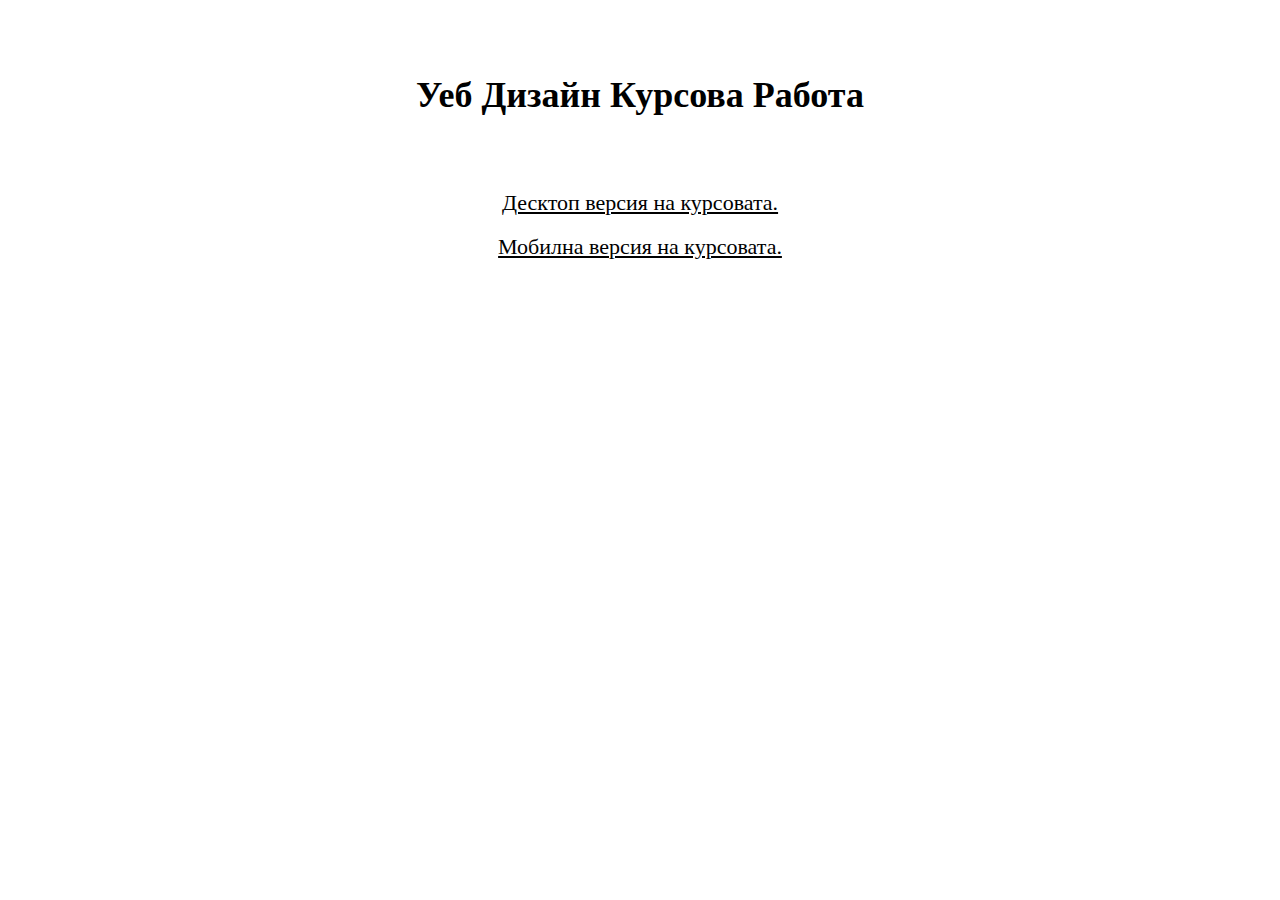
<file: index.html>
<!DOCTYPE html>
<html lang="en">
    <head>
        <title></title>
        <meta charset="UTF-8">
        <meta name="viewport" content="width=device-width, initial-scale=1">
        <style>
            html, body {
                margin: 0;
                padding: 0;
            }
            h1 {
                font-size: 36px;
                text-align: center;
                padding-top: 50px;
            }

            .links {
                text-align: center;
                padding: 50px;
            }

            .links a {
                font-size: 22px;
                color: #000;
                text-decoration: underline;
            }
        </style>

    </head>
    <body>
        <h1>Уеб Дизайн Курсова Работа</h1>
        <div class="links">
            <a href="projects/desktop/index.html">Десктоп версия на курсовата.</a>
            <br />
            <br />
            <a href="projects/mobile/index.html">Мобилна версия на курсовата.</a>
        </div>
        
    </body>
</html>
</file>
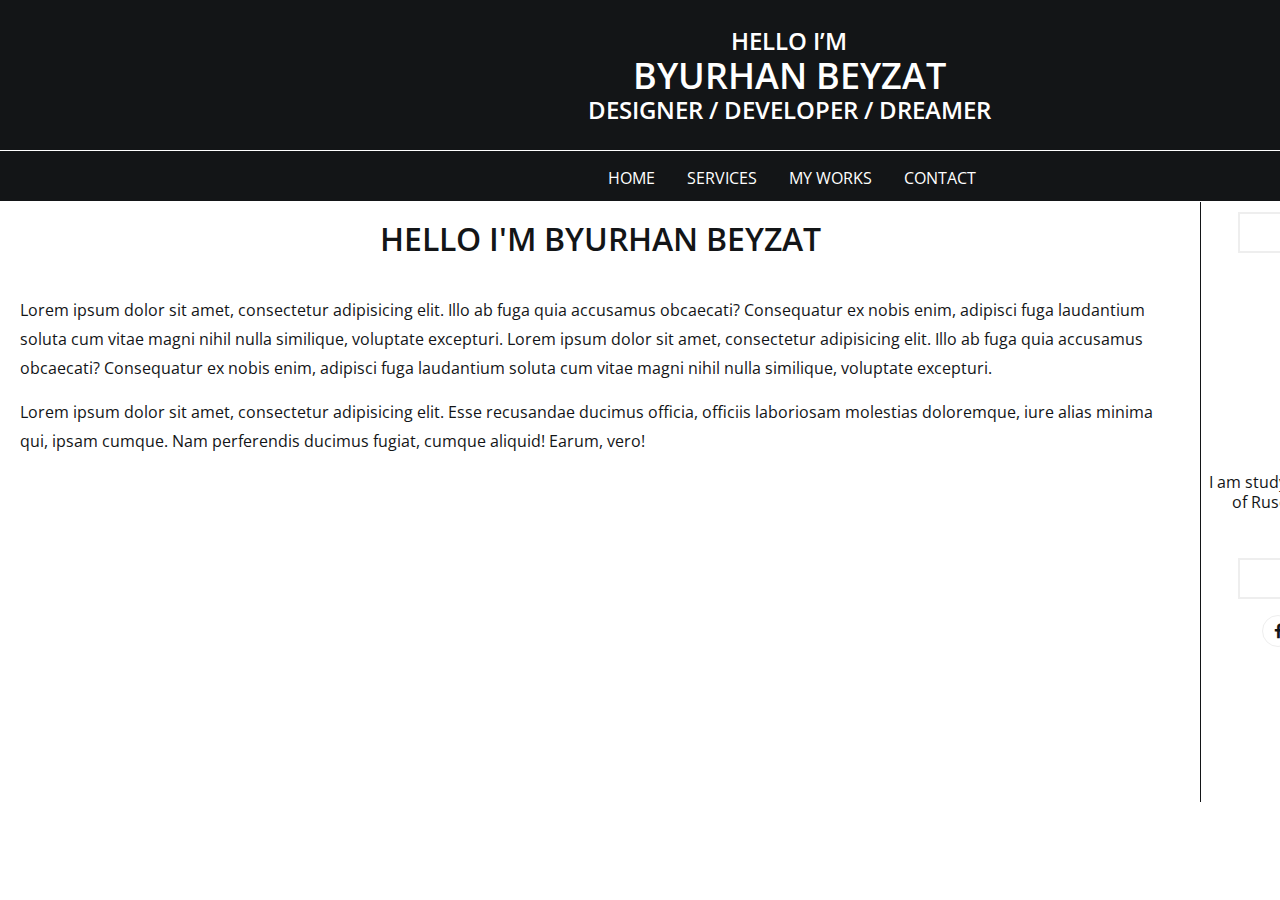
<file: projects/desktop/index.html>
<!DOCTYPE html>
<html lang="en">
    <head>
        <meta charset="UTF-8">
        <title>Byurhan Beyzat - Freelancer</title>
        <meta name="viewport" content="width=device-width, initial-scale=1">
        <link href="../css/main.css" rel="stylesheet">
        <link href="../css/font-awesome.min.css" rel="stylesheet">

    </head>
    <body>
        <header>
            <h1><span>Hello i’m</span>Byurhan Beyzat<span>Designer / Developer / Dreamer</span></h1>
        </header>
        <nav>
            <ul>
                <li><a href="index.html">Home</a></li>
                <li><a href="services.html">Services</a></li>
                <li><a href="portfolio.html">My Works</a></li>
                <li><a href="contact.html">Contact</a></li>
            </ul>
        </nav>

        <main>
            <h1 class="welcome">Hello I'm Byurhan Beyzat</h1>
            <div class="content">
                <p>
                    Lorem ipsum dolor sit amet, consectetur adipisicing elit. Illo ab fuga quia accusamus obcaecati? Consequatur ex nobis enim, adipisci fuga laudantium soluta cum vitae magni nihil nulla similique, voluptate excepturi.
                    Lorem ipsum dolor sit amet, consectetur adipisicing elit. Illo ab fuga quia accusamus obcaecati? Consequatur ex nobis enim, adipisci fuga laudantium soluta cum vitae magni nihil nulla similique, voluptate excepturi.
                </p>
                <p>Lorem ipsum dolor sit amet, consectetur adipisicing elit. Esse recusandae ducimus officia, officiis laboriosam molestias doloremque, iure alias minima qui, ipsam cumque. Nam perferendis ducimus fugiat, cumque aliquid! Earum, vero!</p>
            </div>
        </main>

        <aside>
            <div class="about-widget">
                <h4 class="widget-title">About me</h4>
                <a href="#"><img src="../img/profile.png" alt="Mee" width="135px"></a>
                <p>Hi, I'm Byurhan</p>
                <hr>
                <p>I am studying computer science at the University of Ruse. I have a passion for programming, design and photography.</p>
            </div>
            <div class="contact-widget">
                <h4 class="widget-title">Follow me</h4>
                <div class="widget-icons">
                    <ul>
                        <li><a href="https://www.facebook.com/imbyurhan" target="_blank"><i class="fa fa-facebook" aria-hidden="true"></i></a></li>
                        <li><a href="https://twitter.com/imbyurhan" target="_blank"><i class="fa fa-twitter" aria-hidden="true"></i></a></li>
                        <li><a href="https://www.instagram.com/imbyurhan/" target="_blank"><i class="fa fa-instagram" aria-hidden="true"></i></a></li>
                        <li><a href="https://github.com/imbyurhan" target="_blank"><i class="fa fa-github" aria-hidden="true"></i></a></li>
                        <li><a href="https://dribbble.com/imbyurhan" target="_blank"><i class="fa fa-dribbble" aria-hidden="true"></i></a></li>
                        <li><a href="mailto:byurri@mail.bg" target="_blank"><i class="fa fa-envelope-o" aria-hidden="true"></i></a></li>
                    </ul>
                </div>
            </div>
        </aside>

    </body>
</html>
</file>
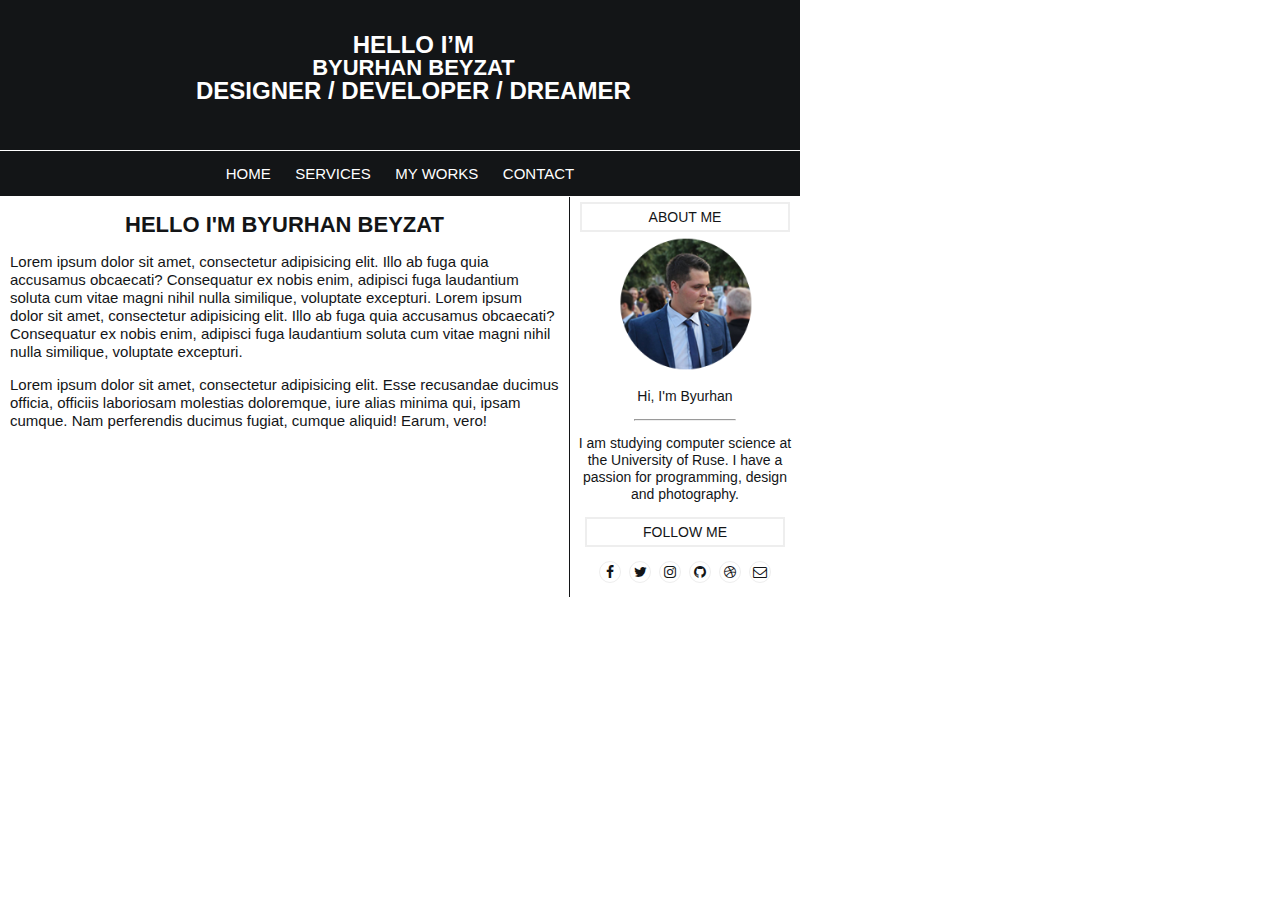
<file: projects/mobile/index.html>
<!DOCTYPE html>
<html lang="en">
    <head>
        <meta charset="UTF-8">
        <title>Byurhan Beyzat - Freelancer</title>
        <meta name="viewport" content="width=device-width, initial-scale=1">
        <!--<link href="assets/css/main.css" rel="stylesheet">-->
        <link href="../css/screen.css" rel="stylesheet">
        <link href="../css/font-awesome.min.css" rel="stylesheet">

    </head>
    <body>
        <header>
            <h1><span>Hello i’m</span>Byurhan Beyzat<span>Designer / Developer / Dreamer</span></h1>
        </header>
        <nav>
            <ul>
                <li><a href="index.html">Home</a></li>
                <li><a href="services.html">Services</a></li>
                <li><a href="portfolio.html">My Works</a></li>
                <li><a href="contact.html">Contact</a></li>
            </ul>
        </nav>

        <main>
            <h1 class="welcome">Hello I'm Byurhan Beyzat</h1>
            <div class="content">
                <p>
                    Lorem ipsum dolor sit amet, consectetur adipisicing elit. Illo ab fuga quia accusamus obcaecati? Consequatur ex nobis enim, adipisci fuga laudantium soluta cum vitae magni nihil nulla similique, voluptate excepturi.
                    Lorem ipsum dolor sit amet, consectetur adipisicing elit. Illo ab fuga quia accusamus obcaecati? Consequatur ex nobis enim, adipisci fuga laudantium soluta cum vitae magni nihil nulla similique, voluptate excepturi.
                </p>
                <p>Lorem ipsum dolor sit amet, consectetur adipisicing elit. Esse recusandae ducimus officia, officiis laboriosam molestias doloremque, iure alias minima qui, ipsam cumque. Nam perferendis ducimus fugiat, cumque aliquid! Earum, vero!</p>
            </div>
        </main>

        <aside>
            <div class="about-widget">
                <h4 class="widget-title">About me</h4>
                <a href="#"><img src="../img/profile.png" alt="Mee" width="135px"></a>
                <p>Hi, I'm Byurhan</p>
                <hr>
                <p>I am studying computer science at the University of Ruse. I have a passion for programming, design and photography.</p>
            </div>
            <div class="contact-widget">
                <h4 class="widget-title">Follow me</h4>
                <div class="widget-icons">
                    <ul>
                        <li><a href="https://www.facebook.com/imbyurhan" target="_blank"><i class="fa fa-facebook" aria-hidden="true"></i></a></li>
                        <li><a href="https://twitter.com/imbyurhan" target="_blank"><i class="fa fa-twitter" aria-hidden="true"></i></a></li>
                        <li><a href="https://www.instagram.com/imbyurhan/" target="_blank"><i class="fa fa-instagram" aria-hidden="true"></i></a></li>
                        <li><a href="https://github.com/imbyurhan" target="_blank"><i class="fa fa-github" aria-hidden="true"></i></a></li>
                        <li><a href="https://dribbble.com/imbyurhan" target="_blank"><i class="fa fa-dribbble" aria-hidden="true"></i></a></li>
                        <li><a href="mailto:byurri@mail.bg" target="_blank"><i class="fa fa-envelope-o" aria-hidden="true"></i></a></li>
                    </ul>
                </div>
            </div>
        </aside>

    </body>
</html>
</file>
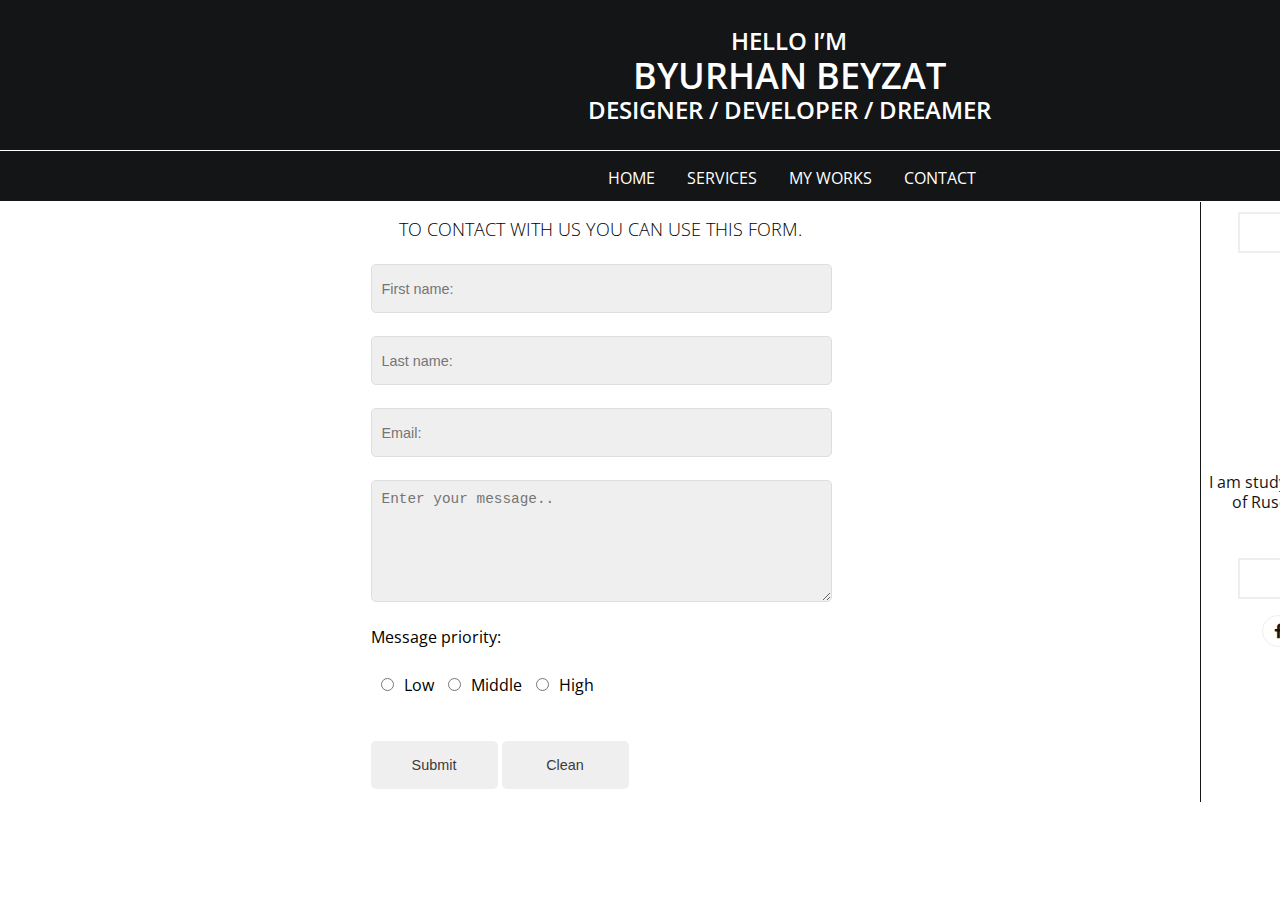
<file: projects/desktop/contact.html>
<!DOCTYPE html>
<html lang="en">
    <head>
        <meta charset="UTF-8">
        <title>Byurhan Beyzat - Freelancer</title>
        <meta name="viewport" content="width=device-width, initial-scale=1">
        <link href="../css/main.css" rel="stylesheet">
        <link href="../css/font-awesome.min.css" rel="stylesheet">

    </head>
    <body>
        <header>
            <h1><span>Hello i’m</span>Byurhan Beyzat<span>Designer / Developer / Dreamer</span></h1>
        </header>
        <nav>
            <ul>
                <li><a href="index.html">Home</a></li>
                <li><a href="services.html">Services</a></li>
                <li><a href="portfolio.html">My Works</a></li>
                <li><a href="contact.html">Contact</a></li>
            </ul>
        </nav>    

        <main>
            <h1 class="text1">To contact with us you can use this form.</h1>
            <div class="contact-form">
                <form action="" method="post">
                    <label></label>
                    <input name="name" class="input" required="required" placeholder="First name:">
                       
                    <label></label>
                    <input name="lastname" class="input" required="required" placeholder="Last name:">

                    <label></label>
                    <input name="email" class="input" type="email" required="required" placeholder="Email:">
                            
                    <label></label>
                    <textarea name="message" cols="20" rows="5" required="required" placeholder="Enter your message.."></textarea>
                    
                    <p>Мessage priority:</p>
                    <input type="radio" class="radio" name="priority" value="l">Low                 
                    <input type="radio" class="radio" name="priority" value="m">Middle                    
                    <input type="radio" class="radio" name="priority" value="h">High         
                    <label></label>      
                    <input type="submit" id="submit" class="input" name="submit" value="Submit" />
                    <input type="reset" id="reset" class="input" name="reset" value="Clean" />
                </form>
            </div>
        </main>

        <aside>
            <div class="about-widget">
                <h4 class="widget-title">About me</h4>
                <a href="#"><img src="../img/profile.png" alt="Mee" width="135px"></a>
                <p>Hi, I'm Byurhan</p>
                <hr>
                <p>I am studying computer science at the University of Ruse. I have a passion for programming, design and photography.</p>
            </div>
            <div class="contact-widget">
                <h4 class="widget-title">Follow me</h4>
                <div class="widget-icons">
                    <ul>
                        <li><a href="https://www.facebook.com/imbyurhan" target="_blank"><i class="fa fa-facebook" aria-hidden="true"></i></a></li>
                        <li><a href="https://twitter.com/imbyurhan" target="_blank"><i class="fa fa-twitter" aria-hidden="true"></i></a></li>
                        <li><a href="https://www.instagram.com/imbyurhan/" target="_blank"><i class="fa fa-instagram" aria-hidden="true"></i></a></li>
                        <li><a href="https://github.com/imbyurhan" target="_blank"><i class="fa fa-github" aria-hidden="true"></i></a></li>
                        <li><a href="https://dribbble.com/imbyurhan" target="_blank"><i class="fa fa-dribbble" aria-hidden="true"></i></a></li>
                        <li><a href="mailto:byurri@mail.bg" target="_blank"><i class="fa fa-envelope-o" aria-hidden="true"></i></a></li>
                    </ul>
                </div>
            </div>
        </aside>


    </body>
</html>
</file>
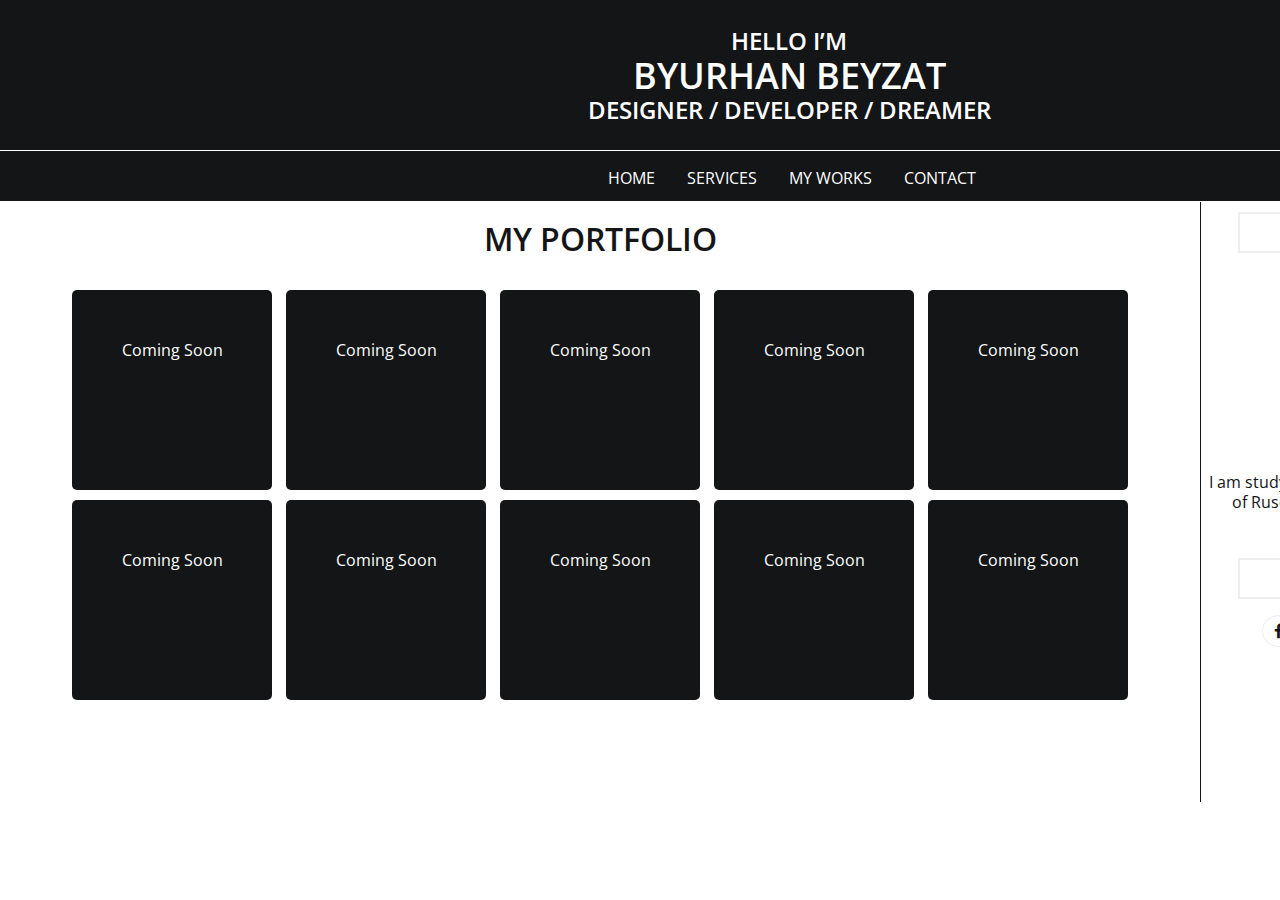
<file: projects/desktop/portfolio.html>
<!DOCTYPE html>
<html lang="en">
    <head>
        <meta charset="UTF-8">
        <title>Byurhan Beyzat - Freelancer</title>
        <meta name="viewport" content="width=device-width, initial-scale=1">
        <link href="../css/main.css" rel="stylesheet">
        <link href="../css/font-awesome.min.css" rel="stylesheet">

    </head>
    <body>
        <header>
            <h1><span>Hello i’m</span>Byurhan Beyzat<span>Designer / Developer / Dreamer</span></h1>
        </header>
        <nav>
            <ul>
                <li><a href="index.html">Home</a></li>
                <li><a href="services.html">Services</a></li>
                <li><a href="portfolio.html">My Works</a></li>
                <li><a href="contact.html">Contact</a></li>
            </ul>
        </nav>    

        <main>
            <h1 class="welcome">My portfolio</h1>
            <div class="content">
                <div class="projects">
                    <li><a href="#">Coming Soon</a></li>
                    <li><a href="#">Coming Soon</a></li>
                    <li><a href="#">Coming Soon</a></li>
                    <li><a href="#">Coming Soon</a></li>
                    <li><a href="#">Coming Soon</a></li>
                    <li><a href="#">Coming Soon</a></li>
                    <li><a href="#">Coming Soon</a></li>
                    <li><a href="#">Coming Soon</a></li>
                    <li><a href="#">Coming Soon</a></li>
                    <li><a href="#">Coming Soon</a></li>
                </div>
            </div>
        </main>

        <aside>
            <div class="about-widget">
                <h4 class="widget-title">About me</h4>
                <a href="#"><img src="../img/profile.png" alt="Mee" width="135px"></a>
                <p>Hi, I'm Byurhan</p>
                <hr>
                <p>I am studying computer science at the University of Ruse. I have a passion for programming, design and photography.</p>
            </div>
            <div class="contact-widget">
                <h4 class="widget-title">Follow me</h4>
                <div class="widget-icons">
                    <ul>
                        <li><a href="https://www.facebook.com/imbyurhan" target="_blank"><i class="fa fa-facebook" aria-hidden="true"></i></a></li>
                        <li><a href="https://twitter.com/imbyurhan" target="_blank"><i class="fa fa-twitter" aria-hidden="true"></i></a></li>
                        <li><a href="https://www.instagram.com/imbyurhan/" target="_blank"><i class="fa fa-instagram" aria-hidden="true"></i></a></li>
                        <li><a href="https://github.com/imbyurhan" target="_blank"><i class="fa fa-github" aria-hidden="true"></i></a></li>
                        <li><a href="https://dribbble.com/imbyurhan" target="_blank"><i class="fa fa-dribbble" aria-hidden="true"></i></a></li>
                        <li><a href="mailto:byurri@mail.bg" target="_blank"><i class="fa fa-envelope-o" aria-hidden="true"></i></a></li>
                    </ul>
                </div>
            </div>
        </aside>


    </body>
</html>
</file>
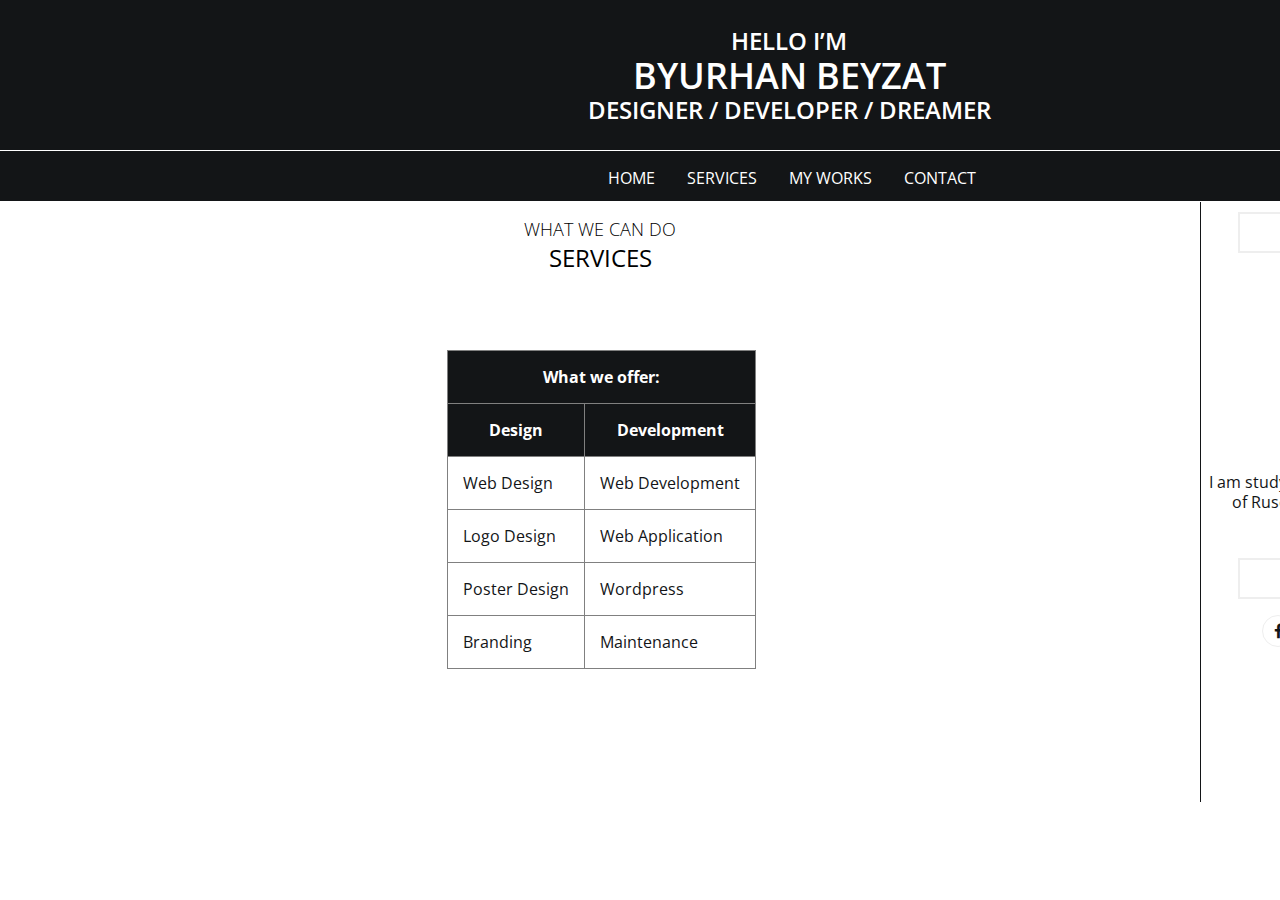
<file: projects/desktop/services.html>
<!DOCTYPE html>
<html lang="en">
    <head>
        <meta charset="UTF-8">
        <title>Byurhan Beyzat - Freelancer</title>
        <meta name="viewport" content="width=device-width, initial-scale=1">
        <link href="../css/main.css" rel="stylesheet">
        <link href="../css/font-awesome.min.css" rel="stylesheet">

    </head>
    <body>
        <header>
            <h1> <span> Hello i’m </span> Byurhan Beyzat <span>Designer / Developer / Dreamer</span> </h1>
        </header>

        <nav>
            <ul>
                <li><a href="index.html">Home</a></li>
                <li><a href="services.html">Services</a></li>
                <li><a href="portfolio.html">My Works</a></li>
                <li><a href="contact.html">Contact</a></li>
            </ul>
        </nav>    

        <main>
            <h1 class="text1">What we can do </h1>
            <h1 class="text2">Services</h1>
            <div class="services-table">
                <table border="1">
                    <tr>
                        <th colspan="2">What we offer:</th>
                    </tr>
                    <tr>
                        <th>Design</th>
                        <th>Development</th>
                    </tr>
                    <tr>
                        <td>Web Design</td>
                        <td>Web Development</td>
                    </tr>
                    <tr>
                        <td>Logo Design</td>
                        <td>Web Application</td>
                    </tr>
                    <tr>
                        <td>Poster Design</td>
                        <td>Wordpress</td>
                    </tr>
                    <tr>
                        <td>Branding</td>
                        <td>Maintenance</td>
                    </tr>
                </table>
            </div>
        </main>

        <aside>
            <div class="about-widget">
                <h4 class="widget-title">About me</h4>
                <a href="#"><img src="../img/profile.png" alt="Mee" width="135px"></a>
                <p>Hi, I'm Byurhan</p>
                <hr>
                <p>I am studying computer science at the University of Ruse. I have a passion for programming, design and photography.</p>
            </div>
            <div class="contact-widget">
                <h4 class="widget-title">Follow me</h4>
                <div class="widget-icons">
                    <ul>
                        <li><a href="https://www.facebook.com/imbyurhan" target="_blank"><i class="fa fa-facebook" aria-hidden="true"></i></a></li>
                        <li><a href="https://twitter.com/imbyurhan" target="_blank"><i class="fa fa-twitter" aria-hidden="true"></i></a></li>
                        <li><a href="https://www.instagram.com/imbyurhan/" target="_blank"><i class="fa fa-instagram" aria-hidden="true"></i></a></li>
                        <li><a href="https://github.com/imbyurhan" target="_blank"><i class="fa fa-github" aria-hidden="true"></i></a></li>
                        <li><a href="https://dribbble.com/imbyurhan" target="_blank"><i class="fa fa-dribbble" aria-hidden="true"></i></a></li>
                        <li><a href="mailto:byurri@mail.bg" target="_blank"><i class="fa fa-envelope-o" aria-hidden="true"></i></a></li>
                    </ul>
                </div>
            </div>
        </aside>


    </body>
</html>
</file>
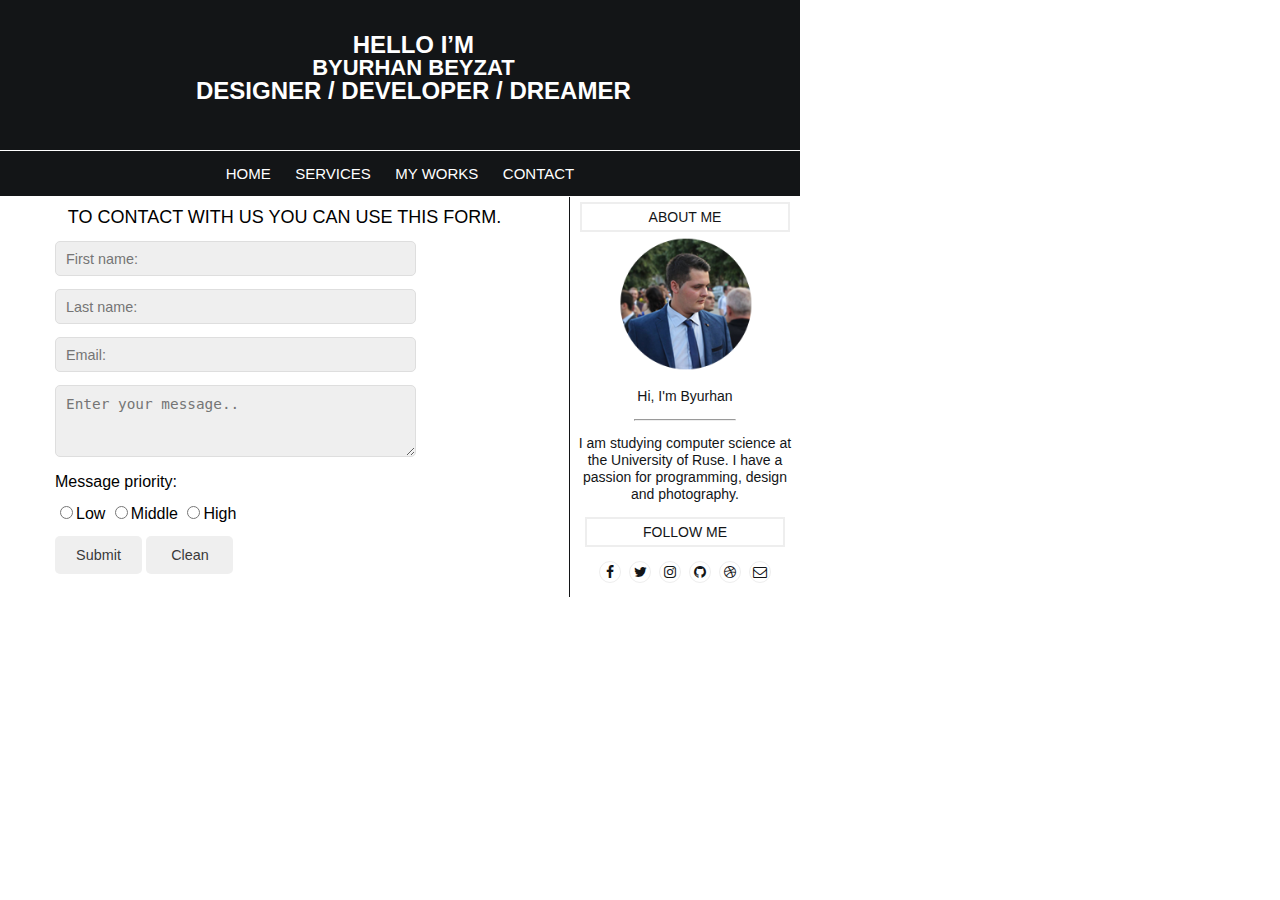
<file: projects/mobile/contact.html>
<!DOCTYPE html>
<html lang="en">
    <head>
        <meta charset="UTF-8">
        <title>Byurhan Beyzat - Freelancer</title>
        <meta name="viewport" content="width=device-width, initial-scale=1">
        <!--<link href="assets/css/main.css" rel="stylesheet">-->
        <link href="../css/screen.css" rel="stylesheet">
        <link href="../css/font-awesome.min.css" rel="stylesheet">

    </head>
    <body>
        <header>
            <h1><span>Hello i’m</span>Byurhan Beyzat<span>Designer / Developer / Dreamer</span></h1>
        </header>
        <nav>
            <ul>
                <li><a href="index.html">Home</a></li>
                <li><a href="services.html">Services</a></li>
                <li><a href="portfolio.html">My Works</a></li>
                <li><a href="contact.html">Contact</a></li>
            </ul>
        </nav>    

        <main>
            <h1 class="text1">To contact with us you can use this form.</h1>
            <div class="contact-form">
                <form action="" method="post">
                    <label></label>
                    <input name="name" class="input" required="required" placeholder="First name:">
                       
                    <label></label>
                    <input name="lastname" class="input" required="required" placeholder="Last name:">

                    <label></label>
                    <input name="email" class="input" type="email" required="required" placeholder="Email:">
                            
                    <label></label>
                    <textarea name="message" cols="20" rows="5" required="required" placeholder="Enter your message.."></textarea>
                    
                    <p>Мessage priority:</p>
                    <input type="radio" class="radio" name="priority" value="l">Low                 
                    <input type="radio" class="radio" name="priority" value="m">Middle                    
                    <input type="radio" class="radio" name="priority" value="h">High         
                    <label></label>      
                    <input type="submit" id="submit" class="input" name="submit" value="Submit" />
                    <input type="reset" id="reset" class="input" name="reset" value="Clean" />
                </form>
            </div>
        </main>

        <aside>
            <div class="about-widget">
                <h4 class="widget-title">About me</h4>
                <a href="#"><img src="../img/profile.png" alt="Mee" width="135px"></a>
                <p>Hi, I'm Byurhan</p>
                <hr>
                <p>I am studying computer science at the University of Ruse. I have a passion for programming, design and photography.</p>
            </div>
            <div class="contact-widget">
                <h4 class="widget-title">Follow me</h4>
                <div class="widget-icons">
                    <ul>
                        <li><a href="https://www.facebook.com/imbyurhan" target="_blank"><i class="fa fa-facebook" aria-hidden="true"></i></a></li>
                        <li><a href="https://twitter.com/imbyurhan" target="_blank"><i class="fa fa-twitter" aria-hidden="true"></i></a></li>
                        <li><a href="https://www.instagram.com/imbyurhan/" target="_blank"><i class="fa fa-instagram" aria-hidden="true"></i></a></li>
                        <li><a href="https://github.com/imbyurhan" target="_blank"><i class="fa fa-github" aria-hidden="true"></i></a></li>
                        <li><a href="https://dribbble.com/imbyurhan" target="_blank"><i class="fa fa-dribbble" aria-hidden="true"></i></a></li>
                        <li><a href="mailto:byurri@mail.bg" target="_blank"><i class="fa fa-envelope-o" aria-hidden="true"></i></a></li>
                    </ul>
                </div>
            </div>
        </aside>


    </body>
</html>
</file>
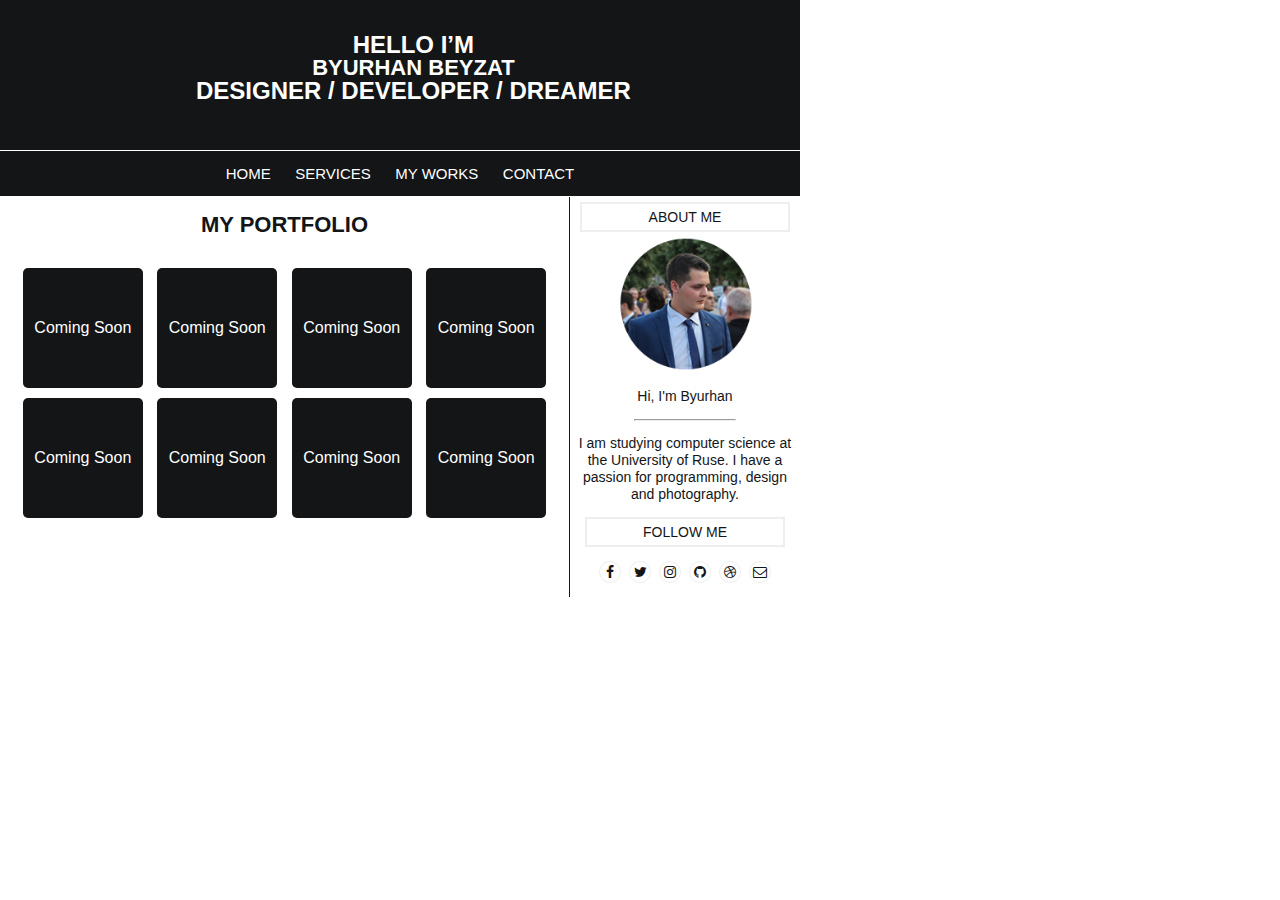
<file: projects/mobile/portfolio.html>
<!DOCTYPE html>
<html lang="en">
    <head>
        <meta charset="UTF-8">
        <title>Byurhan Beyzat - Freelancer</title>
        <meta name="viewport" content="width=device-width, initial-scale=1">
        <!--<link href="assets/css/main.css" rel="stylesheet">-->
        <link href="../css/screen.css" rel="stylesheet">
        <link href="../css/font-awesome.min.css" rel="stylesheet">

    </head>
    <body>
        <header>
            <h1><span>Hello i’m</span>Byurhan Beyzat<span>Designer / Developer / Dreamer</span></h1>
        </header>
        <nav>
            <ul>
                <li><a href="index.html">Home</a></li>
                <li><a href="services.html">Services</a></li>
                <li><a href="portfolio.html">My Works</a></li>
                <li><a href="contact.html">Contact</a></li>
            </ul>
        </nav>    

        <main>
            <h1 class="welcome">My portfolio</h1>
            <div class="content">
                <div class="projects">
                    <li><a href="#">Coming Soon</a></li>
                    <li><a href="#">Coming Soon</a></li>
                    <li><a href="#">Coming Soon</a></li>
                    <li><a href="#">Coming Soon</a></li>
                    <li><a href="#">Coming Soon</a></li>
                    <li><a href="#">Coming Soon</a></li>
                    <li><a href="#">Coming Soon</a></li>
                    <li><a href="#">Coming Soon</a></li>
                </div>
            </div>
        </main>

        <aside>
            <div class="about-widget">
                <h4 class="widget-title">About me</h4>
                <a href="#"><img src="../img/profile.png" alt="Mee" width="135px"></a>
                <p>Hi, I'm Byurhan</p>
                <hr>
                <p>I am studying computer science at the University of Ruse. I have a passion for programming, design and photography.</p>
            </div>
            <div class="contact-widget">
                <h4 class="widget-title">Follow me</h4>
                <div class="widget-icons">
                    <ul>
                        <li><a href="https://www.facebook.com/imbyurhan" target="_blank"><i class="fa fa-facebook" aria-hidden="true"></i></a></li>
                        <li><a href="https://twitter.com/imbyurhan" target="_blank"><i class="fa fa-twitter" aria-hidden="true"></i></a></li>
                        <li><a href="https://www.instagram.com/imbyurhan/" target="_blank"><i class="fa fa-instagram" aria-hidden="true"></i></a></li>
                        <li><a href="https://github.com/imbyurhan" target="_blank"><i class="fa fa-github" aria-hidden="true"></i></a></li>
                        <li><a href="https://dribbble.com/imbyurhan" target="_blank"><i class="fa fa-dribbble" aria-hidden="true"></i></a></li>
                        <li><a href="mailto:byurri@mail.bg" target="_blank"><i class="fa fa-envelope-o" aria-hidden="true"></i></a></li>
                    </ul>
                </div>
            </div>
        </aside>


    </body>
</html>
</file>
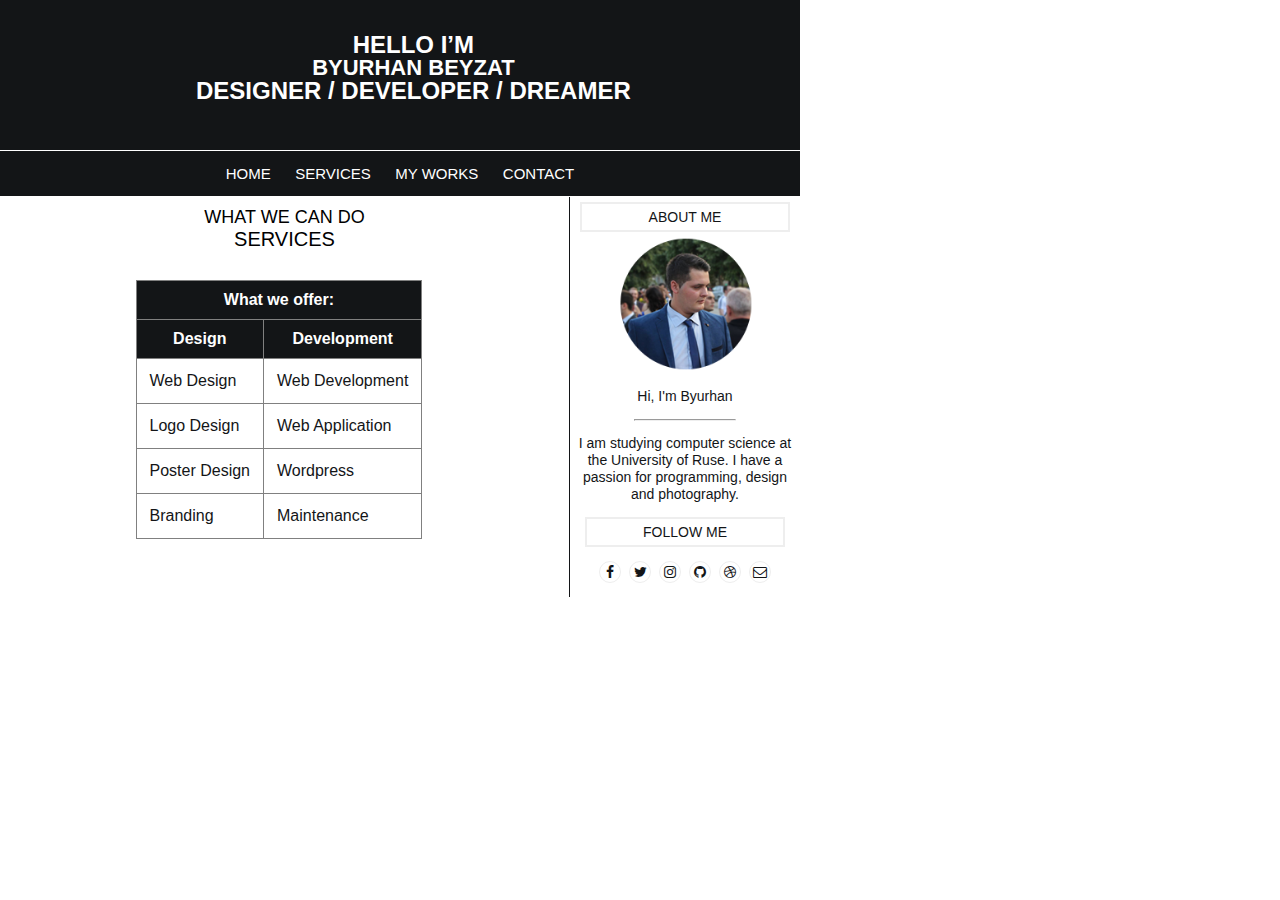
<file: projects/mobile/services.html>
<!DOCTYPE html>
<html lang="en">
    <head>
        <meta charset="UTF-8">
        <title>Byurhan Beyzat - Freelancer</title>
        <meta name="viewport" content="width=device-width, initial-scale=1">
        <!--<link href="assets/css/main.css" rel="stylesheet">-->
        <link href="../css/screen.css" rel="stylesheet">
        <link href="../css/font-awesome.min.css" rel="stylesheet">

    </head>
    <body>
        <header>
            <h1> <span> Hello i’m </span> Byurhan Beyzat <span>Designer / Developer / Dreamer</span> </h1>
        </header>

        <nav>
            <ul>
                <li><a href="index.html">Home</a></li>
                <li><a href="services.html">Services</a></li>
                <li><a href="portfolio.html">My Works</a></li>
                <li><a href="contact.html">Contact</a></li>
            </ul>
        </nav>    

        <main>
            <h1 class="text1">What we can do </h1>
            <h1 class="text2">Services</h1>
            <div class="services-table">
                <table border="1">
                    <tr>
                        <th colspan="2">What we offer:</th>
                    </tr>
                    <tr>
                        <th>Design</th>
                        <th>Development</th>
                    </tr>
                    <tr>
                        <td>Web Design</td>
                        <td>Web Development</td>
                    </tr>
                    <tr>
                        <td>Logo Design</td>
                        <td>Web Application</td>
                    </tr>
                    <tr>
                        <td>Poster Design</td>
                        <td>Wordpress</td>
                    </tr>
                    <tr>
                        <td>Branding</td>
                        <td>Maintenance</td>
                    </tr>
                </table>
            </div>
        </main>

        <aside>
            <div class="about-widget">
                <h4 class="widget-title">About me</h4>
                <a href="#"><img src="../img/profile.png" alt="Mee" width="135px"></a>
                <p>Hi, I'm Byurhan</p>
                <hr>
                <p>I am studying computer science at the University of Ruse. I have a passion for programming, design and photography.</p>
            </div>
            <div class="contact-widget">
                <h4 class="widget-title">Follow me</h4>
                <div class="widget-icons">
                    <ul>
                        <li><a href="https://www.facebook.com/imbyurhan" target="_blank"><i class="fa fa-facebook" aria-hidden="true"></i></a></li>
                        <li><a href="https://twitter.com/imbyurhan" target="_blank"><i class="fa fa-twitter" aria-hidden="true"></i></a></li>
                        <li><a href="https://www.instagram.com/imbyurhan/" target="_blank"><i class="fa fa-instagram" aria-hidden="true"></i></a></li>
                        <li><a href="https://github.com/imbyurhan" target="_blank"><i class="fa fa-github" aria-hidden="true"></i></a></li>
                        <li><a href="https://dribbble.com/imbyurhan" target="_blank"><i class="fa fa-dribbble" aria-hidden="true"></i></a></li>
                        <li><a href="mailto:byurri@mail.bg" target="_blank"><i class="fa fa-envelope-o" aria-hidden="true"></i></a></li>
                    </ul>
                </div>
            </div>
        </aside>


    </body>
</html>
</file>
<file: projects/css/main.css>
@import url('https://fonts.googleapis.com/css?family=Open+Sans:300,400,600,700');


html, body {
    width: 1583px;
    height: 770px;
}

body {
    font-family: 'Open Sans', sans-serif;
    font-weight: 400;
    padding: 0px;
    margin: 0px;
    
    color: #131517;
    background-color: #fff;
}

h1, h2, h3, h4, h5, h6 {
    margin: 0;
    padding: 0;
    text-transform: uppercase;
}

ol, ul {
    padding: 0;
    list-style: none;
}

p {
    line-height: 180%;
}

a {
    color: #fff;
    text-decoration: none;
}

a:hover {
    text-decoration: none;
}


/*---------- Header Style ----------*/

header {
    width: 1583px;
    height: 150px;
    text-align: center;
    color: #fff;
    background-color: #131517;
}

header h1 {
    color: #fff;
    font-size: 36px;
    font-weight: 600;
    position: absolute;
    left: 587.5px;    
    top: 30.5px;
}

header h1 span {
    display: block;
    font-size: 24px;
    font-weight: 600;
    line-height: 20px;
}

/*---------- Navigation Style ----------*/

nav {
    width: 1583px;
    height: 50px;
    margin-top: 1px;
    text-align: center;
    display: inline-block;
    background-color: #131517;
}

nav ul li {
    display: inline;
    text-transform: uppercase;
}

nav li a {
    transition: 0.3s;
    padding: 0 14px;  
    color: #fff;
}

nav li a:hover {
    color: #131517;
    background-color: #fff;
    padding: 15px 14px 11px 14px;
} 


/*------------- Main Style -------------*/


main {
    width: 1200px;
    height: 600px;
    margin: 1px 0 0 0;
    display: inline-block;
    border-right: 1px solid #131517;
}

h1.welcome {
    font-size: 32px;
    font-weight: 600;
    text-align: center;
    text-transform: uppercase;
    padding: 15px 0 0 0;
}

.content {
    font-size: 16px;
    font-weight: 400;
    padding: 20px 20px;
}

/*------------ Sidebar Style -------------*/


aside {
    width: 380px;
    height: 600px;
    margin: 1px 0;
    display: block;  
    float: right;
}

.widget-title {
    padding: 7px;
    margin: 0 30px;        
    font-size: 17px;
    font-weight: 400;
    border: 2px solid #eee;
}

.about-widget {
    font-size: 16px;
    font-weight: 400;
    text-align: center;
    padding: 10px 5px;
}

.about-widget img {
    margin: 10px 0 0 0;
}

.about-widget hr {
    width: 150px;
}

.about-widget p {
    color: #131517;
    line-height: 20px;
}

.contact-widget {
    font-size: 16px;
    font-weight: 400;
    text-align: center;
    padding: 0 5px 0 5px;
}

.widget-icons {
    font-size: 16px;
    margin: 10px 0 0 0;
}

.widget-icons ul li {
    display: inline-block;
}

.widget-icons li a {
    padding: 0 5px;
    color: #131517;
}

.widget-icons i {
    width: 30px;
	height: 30px;
    line-height: 30px;
    text-align: center;
    border-radius: 50%;
    border: 1px solid #eee;
}

.widget-icons i:hover {
    color: #fff;
    background-color: #131517;
    border: 1px solid #131517;
    transition: .3s ease;
    
}


/*-------------------- End Main Style --------------------*/




/*-------------------- Start Pages Style --------------------*/
/*----- Services Page -----*/

h1.text1 {
    font-size: 18px;
    font-weight: 300;
    text-align: center;
    color: #000;
    padding: 15px 0 0 0;
}

h1.text2 {
    font-size: 24px;
    font-weight: 400;
    text-align: center;
    color: #000;
}

.services-table {
    position: absolute;
    top: 350px;
    left: 447px;
}

.services-table table {
    border-collapse: collapse;
	border-spacing: 0;
    
}

.services-table table th {
    color: #fff;
    background-color: #131517;
    padding: 15px;
}

.services-table table td {
    color: #131517;
    padding: 15px;
}

/*----- End Services Page -----*/

/*----- Portfolio Page -----*/

.projects {
    font-size: 16px;
    font-weight: 400;
    text-align: center;
    line-height: 120px;
    margin-top: 5px;
}

.projects li {
    width: 200px;
    height: 200px;
    margin: 5px;
    border-radius: 5px;
    background: #131517;
    display: inline-block;
}

/*----- End Portfolio Page -----*/

/*----- Contact Page -----*/

.contact-form {
    font-size: 16px;
    font-weight: 400;
    color: #000;
}

label {
    display:block;
    margin-top:20px;
    letter-spacing:2px;
}

form {
    margin:0 auto;
    width:459px;
}

input.input {
    width:439px;
	height:27px;
	background-color:#efefef;
	border-radius:5px;
	-moz-border-radius:5px;
	-webkit-border-radius:5px;
	border:1px solid #dedede;
	padding:10px;
	margin-top:3px;
	font-size:0.9em;
	color:#3a3a3a;
}

textarea {
	width:439px;
	height:100px;
	background-color: #efefef;
	border-radius:5px;
	-moz-border-radius:5px;
	-webkit-border-radius:5px;
	border:1px solid #dedede;
	padding:10px;
	margin-top:3px;
	font-size:0.9em;
	color:#3a3a3a;
}

input.radio {
    font-size: 16px;
    font-weight: 400;
    background-color:#efefef;
    margin: 10px;
}

input:focus, textarea:focus {
    border: 1px solid #97d6eb;
}

#submit {
	width:127px;
	height:48px;
	text-align: center;
	border:none;
	margin:20px 0 20px 0;
	cursor:pointer;
}
	
#submit:hover {
	color:#fff;
	background-color: #216182;
	opacity:0.9;
}

#reset {
	width:127px;
	height:48px;
	text-align: center;
	border:none;
	margin:20px 0 20px 0;
	cursor:pointer;
}

#reset:hover {
	color:#fff;
	background-color: #000;
	opacity:0.9;
}


/*----- End Contact Page -----*/
</file>
<file: projects/css/screen.css>
html, body {
    width: 800px;
    height: 600px;
}

body {
    font-family: 'Open Sans', sans-serif;
    font-weight: 400;
    padding: 0px;
    margin: 0px;
    
    color: #131517;
    background-color: #fff;
}

h1, h2, h3, h4, h5, h6 {
    margin: 0;
    padding: 0;
    text-transform: uppercase;
}

ol, ul {
    padding: 0;
    list-style: none;
}

p {
    line-height: 120%;
}

a {
    color: #fff;
    text-decoration: none;
}

a:hover {
    text-decoration: none;
}


/*---------- Header Style ----------*/

header {
    width: 800px;
    height: 150px;
    text-align: center;
    color: #fff;
    background-color: #131517;
}

header h1 {
    color: #fff;
    font-size: 22px;
    font-weight: 600;
    position: absolute;
    left: 196px;    
    top: 35px;
}

header h1 span {
    display: block;
    font-size: 24px;
    font-weight: 600;
    line-height: 20px;
}

/*---------- Navigation Style ----------*/

nav {
    width: 800px;
    height: 45px;
    margin-top: 1px;
    line-height: 85%;
    text-align: center;
    display: inline-block;
    background-color: #131517;
}

nav ul li {
    display: inline;
    text-transform: uppercase;
}

nav li a {
    font-size: 15px;

    transition: 0.3s;
    padding: 0 10px;  
    color: #fff;
}

nav li a:hover {
    color: #131517;
    background-color: #fff;
    padding: 10px 10px 11px 10px;
} 


/*------------- Main Style -------------*/


main {
    width: 569px;
    height: 400px;
    margin: 1px 0 0 0;
    display: inline-block;
    border-right: 1px solid #131517;
}

h1.welcome {
    font-size: 22px;
    font-weight: 600;
    text-align: center;
    text-transform: uppercase;
    padding: 15px 0 0 0;
}

.content {
    font-size: 15px;
    font-weight: 400;
    padding: 0 10px;
}


/*------------ Sidebar Style -------------*/


aside {
    width: 230px;
    height: 400px;
    margin: 1px 0;
    display: block;  
    float: right;
}

.widget-title {
    padding: 5px;
    margin: 0 10px;        
    font-size: 14px;
    font-weight: 400;
    border: 2px solid #eee;
}

.about-widget {
    font-size: 14px;
    font-weight: 400;
    text-align: center;
    padding: 5px 0 0 0;
}

.about-widget img {
    margin: 5px 0 0 0;
}

.about-widget hr {
    width: 100px;
}

.about-widget p {
    color: #131517;
    line-height: 17px;
    padding: 0 5px;
}

.contact-widget {
    font-size: 14px;
    font-weight: 400;
    text-align: center;
    padding: 0 5px 0 5px;
}

.widget-icons {
    font-size: 14px;
    margin: 10px 0 0 0;
}

.widget-icons ul li {
    display: inline-block;
}

.widget-icons li a {
    padding: 0 2px;
    color: #131517;
}

.widget-icons i {
    width: 20px;
	height: 20px;
    line-height: 20px;
    text-align: center;
    border-radius: 50%;
    border: 1px solid #eee;
}

.widget-icons i:hover {
    color: #fff;
    background-color: #131517;
    border: 1px solid #131517;
    transition: .3s ease;
    
}


/*-------------------- End Main Style --------------------*/

/*-------------------- Start Pages Style --------------------*/
/*----- Services Page -----*/

h1.text1 {
    font-size: 18px;
    font-weight: 300;
    text-align: center;
    color: #000;
    padding: 10px 0 0 0;
}

h1.text2 {
    font-size: 20px;
    font-weight: 400;
    text-align: center;
    color: #000;
}

.services-table {
    position: absolute;
    top: 280px;
    left: 135.5px;
}

.services-table table {
    border-collapse: collapse;
	border-spacing: 0;
    
}

.services-table table th {
    color: #fff;
    background-color: #131517;
    padding: 10px;
}

.services-table table td {
    color: #131517;
    padding: 13px;
}

/*----- End Services Page -----*/

/*----- Portfolio Page -----*/

.projects {
    font-size: 16px;
    font-weight: 400;
    text-align: center;
    line-height: 120px;
    margin-top: 25px;
}

.projects li {
    width: 120px;
    height: 120px;
    margin: 5px;
    border-radius: 5px;
    background: #131517;
    display: inline-block;
}

/*----- End Portfolio Page -----*/


/*----- Contact Page -----*/

.contact-form {
    font-size: 16px;
    font-weight: 400;
    color: #000;
}

label {
    display: block;
    margin-top: 10px;
    letter-spacing: 2px;
}

form {
    margin: 0 auto;
    width: 459px;
}

form p {
    line-height: 10px;
    padding-bottom: 0;
}

input.input {
    width: 339px;
	height: 13px;
	background-color: #efefef;
	border-radius: 5px;
	-moz-border-radius: 5px;
	-webkit-border-radius: 5px;
	border:1px solid #dedede;
	padding:10px;
	margin-top: 3px;
	font-size: 0.9em;
	color: #3a3a3a;
}

textarea {
	width: 339px;
	height: 50px;
	background-color: #efefef;
	border-radius:5px;
	-moz-border-radius:5px;
	-webkit-border-radius:5px;
	border:1px solid #dedede;
	padding: 10px;
	margin-top: 3px;
	font-size:0.9em;
	color:#3a3a3a;
}

input.radio {
    font-size: 14px;
    font-weight: 400;
    background-color:#efefef;
}

input:focus, textarea:focus {
    border: 1px solid #97d6eb;
}

#submit {
	width: 87px;
	height: 38px;
	text-align: center;
	border:none;
	margin:3px 0 3px 0;
	cursor:pointer;
}
	
#submit:hover {
	color:#fff;
	background-color: #216182;
	opacity:0.9;
}

#reset {
	width: 87px;
	height: 38px;
	text-align: center;
	border:none;
	margin: 3px 0 3px 0;
	cursor:pointer;
}

#reset:hover {
	color:#fff;
	background-color: #000;
	opacity:0.9;
}


/*----- End Contact Page -----*/
</file>
